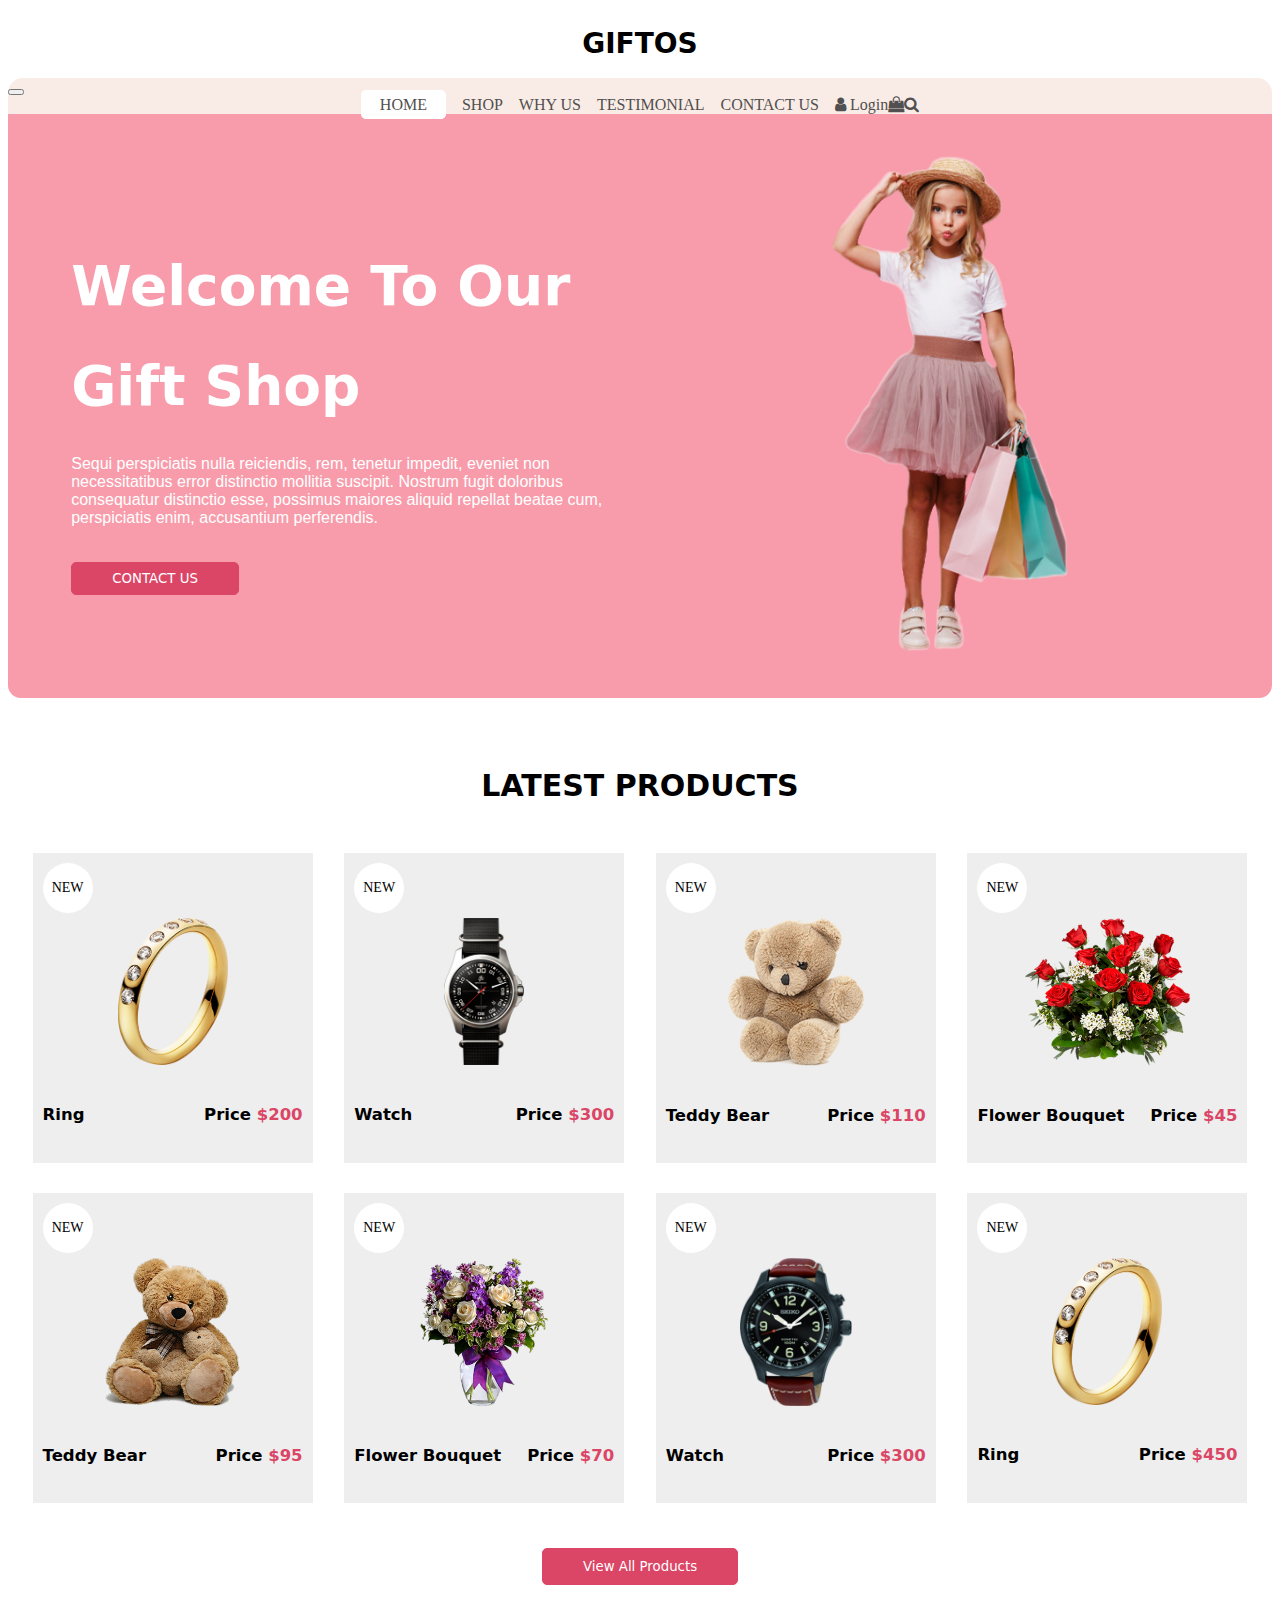
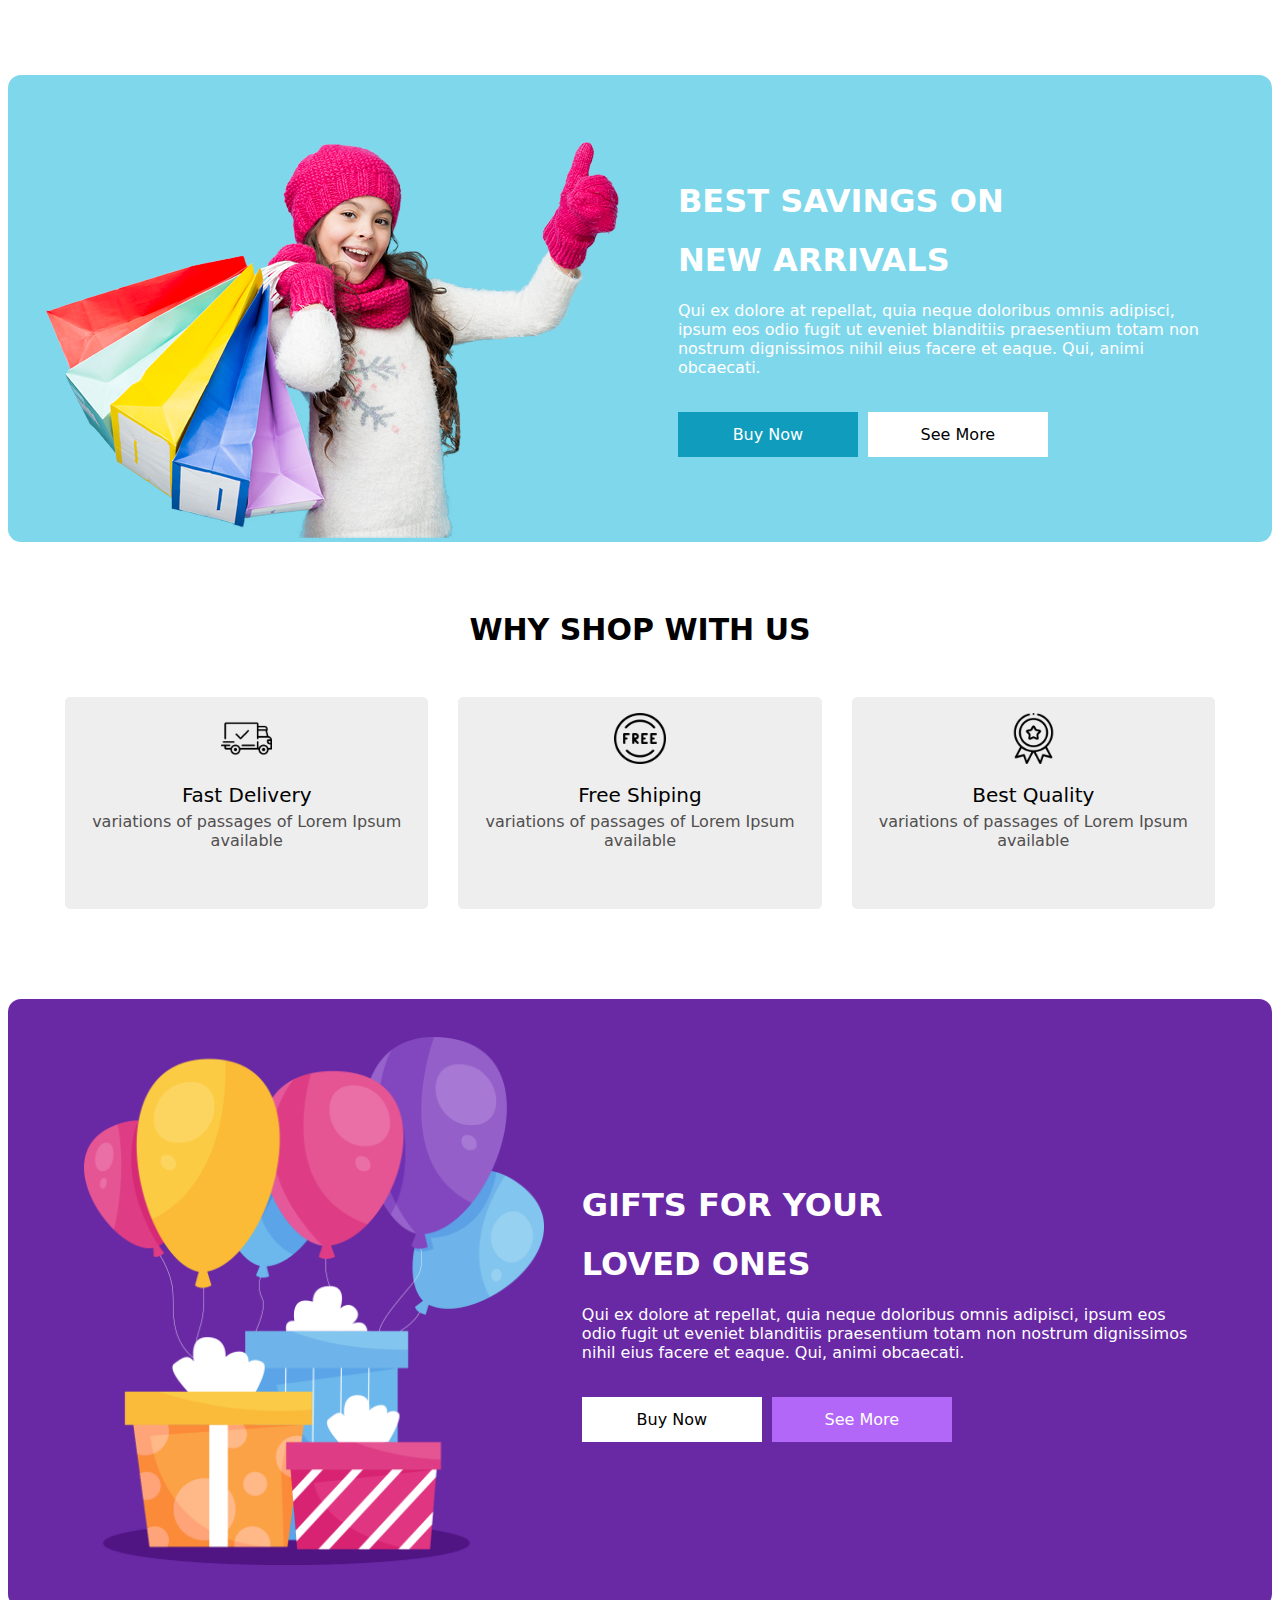
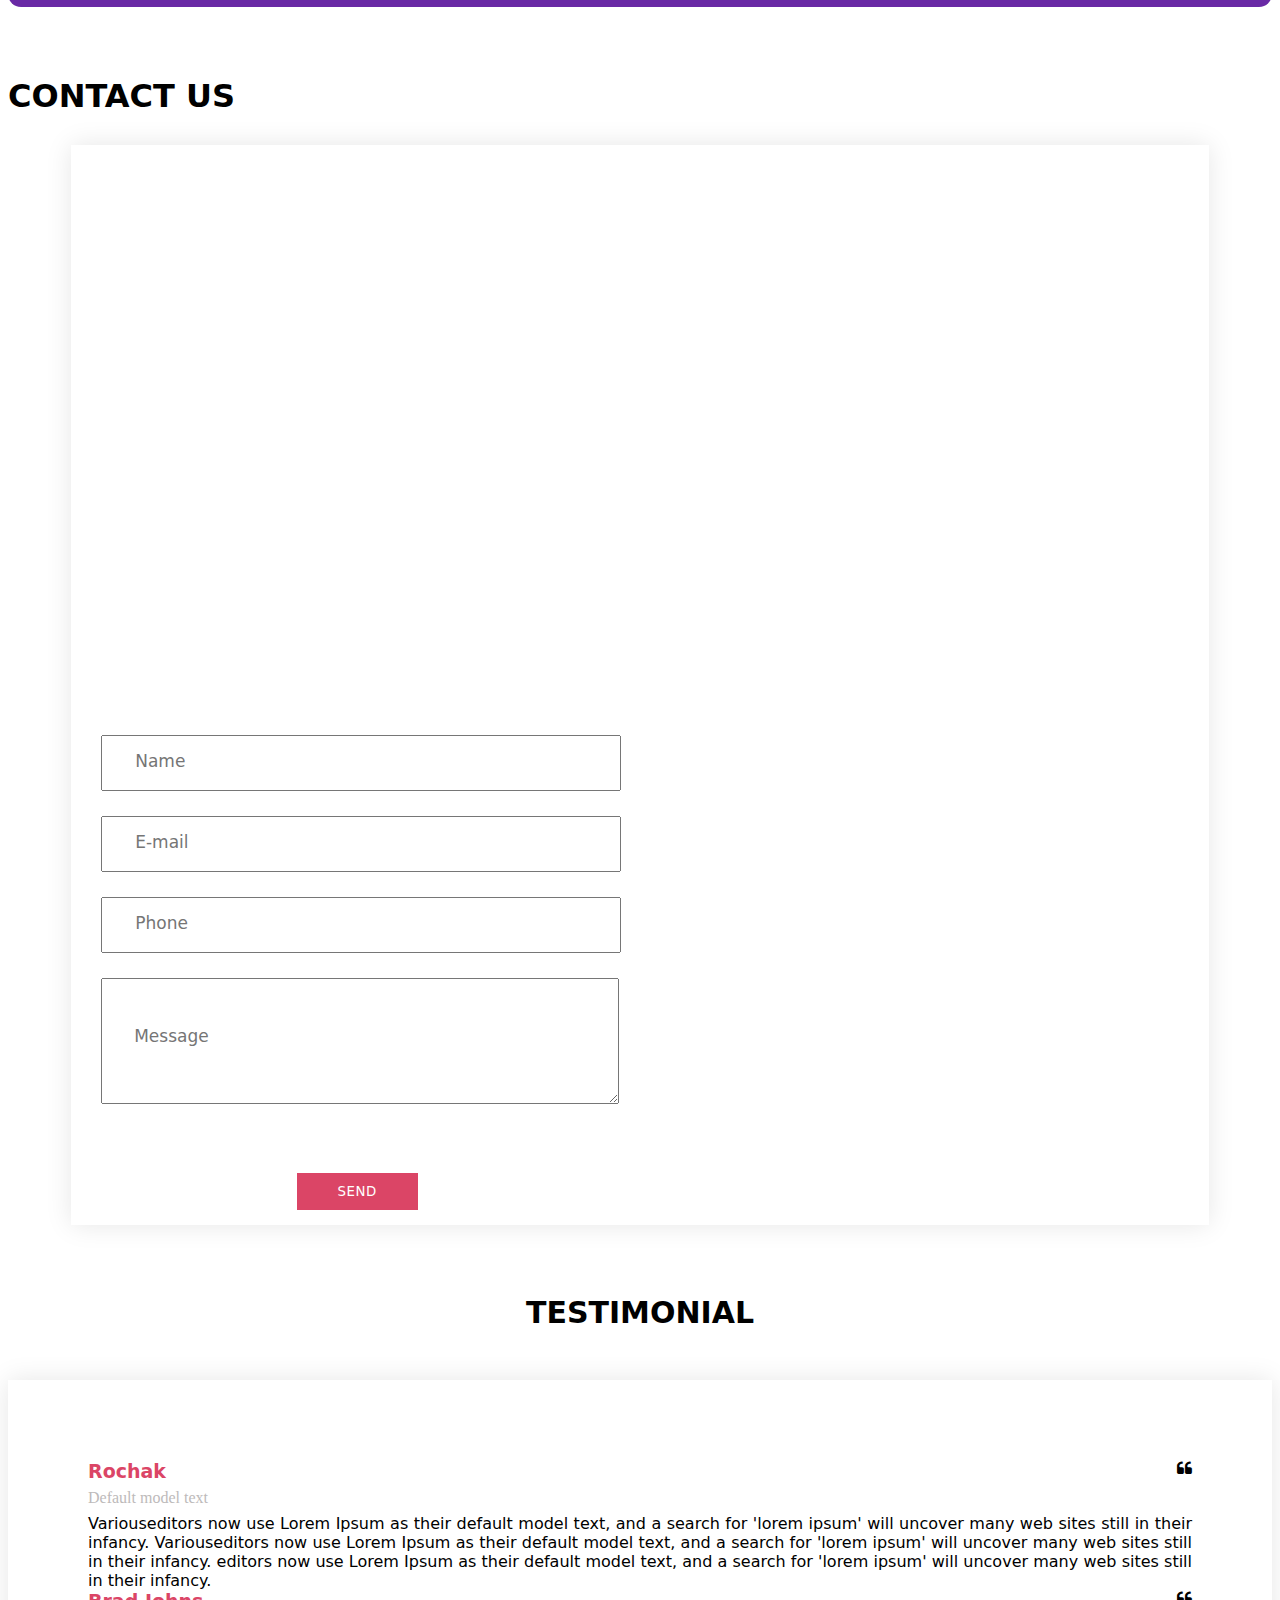
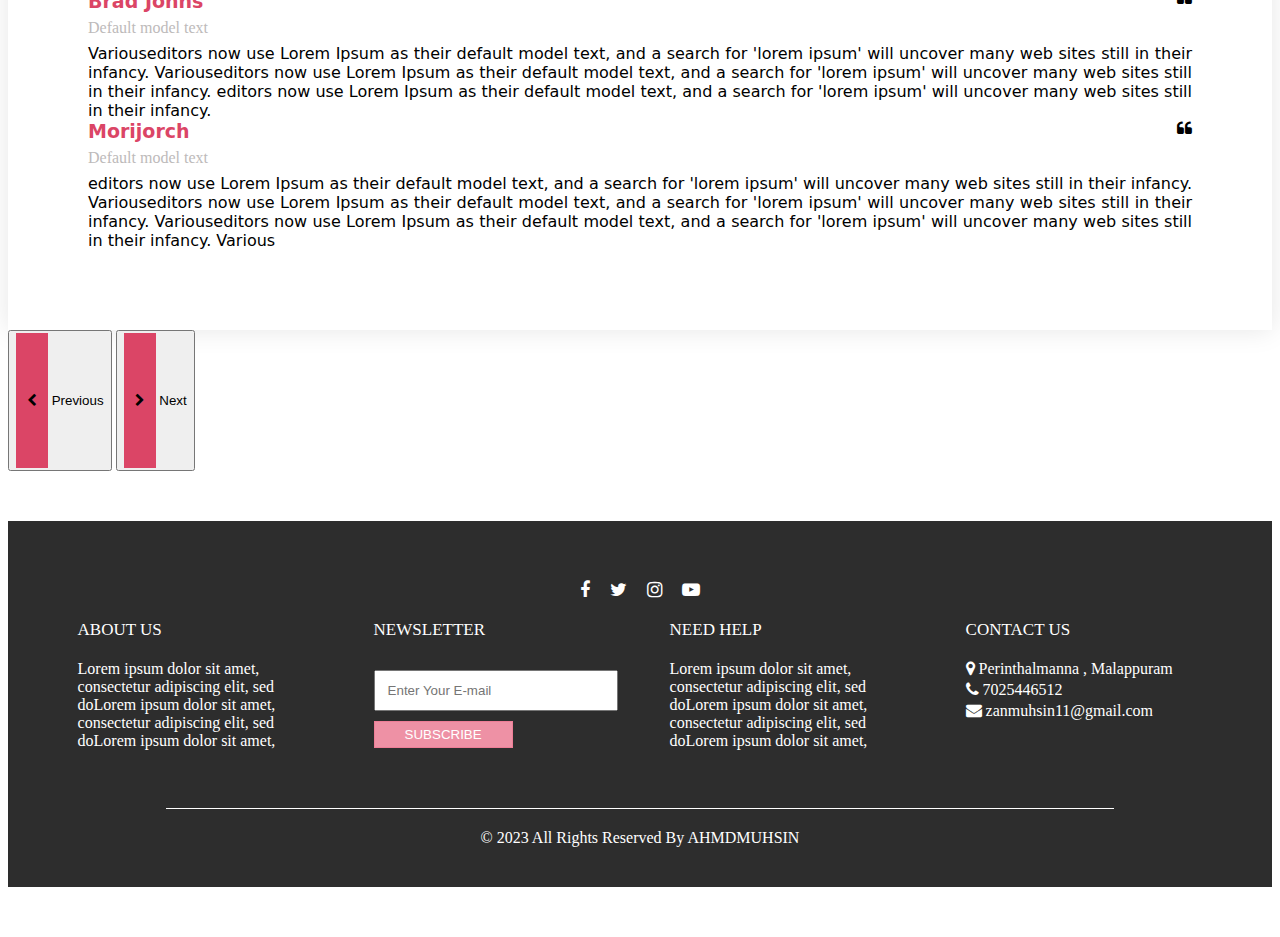
<file: index.html>
<!DOCTYPE html>
<html lang="en">
<head>
    <meta charset="UTF-8">
    <meta name="viewport" content="width=device-width, initial-scale=1.0">
    <title>GIFTOS</title>
    <link rel="stylesheet" href="./css/giftos.css">
    <link href="https://cdn.jsdelivr.net/npm/bootstrap@5.1.3/dist/css/bootstrap.min.css" rel="stylesheet" integrity="sha384-1BmE4kWBq78iYhFldvKuhfTAU6auU8tT94WrHftjDbrCEXSU1oBoqyl2QvZ6jIW3" crossorigin="anonymous">
    <link rel="stylesheet" href="https://cdnjs.cloudflare.com/ajax/libs/font-awesome/4.7.0/css/font-awesome.min.css">
</head>
<body>
    <div class="container-fluid bg-white">
        <div class="container main-1">
            GIFTOS
        </div>

        <!-- main-----------------2 -->


    <div class="container-fluid">
      <div class="main-2">
        <nav class="navbar navbar-expand-lg navbar-light ">
            <div class="container-fluid">
                <div class="nav-logo">GIFTOS</div> 
              <button class="navbar-toggler" type="button" data-bs-toggle="collapse" data-bs-target="#navbarNav" aria-controls="navbarNav" aria-expanded="false" aria-label="Toggle navigation">
                <span class="navbar-toggler-icon"></span>
              </button>
              <div class="collapse navbar-collapse nav-main" id="navbarNav">
                <div class="active-btn">
                    <a class="nav-link active" aria-current="page" href="#"><span>HOME</span></a>
                  </div>
                  <div>
                    <a class="nav-link active" aria-current="page" href="./templates/shop.html"><span>SHOP</span></a>
                  </div>
                  <div>
                    <a class="nav-link active" aria-current="page" href="./templates/whyus.html"><span> WHY US</span></a>
                  </div>
                  <div>
                    <a class="nav-link active" aria-current="page" href="./templates/testimonial.html"><span> TESTIMONIAL</span></a>
                  </div>
                  <div>
                    <a class="nav-link active" aria-current="page" href="./templates/contact-us.html"><span>CONTACT US</span></a>
                  </div>
                  <div class="nav-main-sub">
                    <div>
                      <a class="nav-link active" aria-current="page" href="#"><i class="fa fa-user" aria-hidden="true"></i><span> Login</span></a>
                    </div>
                    <div>
                      <a class="nav-link active" aria-current="page" href="#"><span><i class="fa fa-shopping-bag" aria-hidden="true"></i></span></a>
                    </div>
                    <div>
                      <a class="nav-link active" aria-current="page" href="#"><span><i class="fa fa-search" aria-hidden="true"></i></span></a>
                    </div>
                  </div>
              </div>
            </div>
          </nav>
       </div>

 <!-- main------------------------3 -->

        <div class="container-fluid main-3">
        <div class="main-3-sub">
          <div><h1><b>Welcome To Our</b></h1>
            <h1><b>Gift Shop</b></h1>
          </div>
          <div class="main-3-text">
            Sequi perspiciatis nulla reiciendis, rem, tenetur impedit, eveniet non
            necessitatibus error distinctio mollitia suscipit. Nostrum fugit doloribus
            consequatur distinctio esse, possimus maiores aliquid repellat beatae cum,
            perspiciatis enim, accusantium perferendis.
          
          </div>
          <div class="main-3-button">
            <button>CONTACT US</button>
          </div>
        
       </div>
       <div class="main-3-img"><img src="./images/slider-img__1_-removebg-preview-removebg-preview.png" class="img-fluid" alt="..."></div>
       </div>

       <!-- main-----------4 -->

       <div class="main-4">
        <b>LATEST PRODUCTS</b>
       </div>

       <!-- main------------5 -->

      <div class="main-5">
        <div class="main-5-sub">
          <div class="main-5-new">NEW</div>
          <div class="main-5-img">
            <div><img src="./images/p1.png" alt=""></div>
          </div>
          <div class="main-5-bottom">
            <div>Ring</div>
            <div>Price <span>$200</span></div>
          </div>
        </div>
        <div class="main-5-sub">
          <div class="main-5-new">NEW</div>
          <div class="main-5-img">
            <div class="m5-p2"><img src="./images/p2.png" alt=""></div>
          </div>
          <div class="main-5-bottom">
            <div>Watch</div>
            <div>Price <span>$300</span></div>
          </div>
        </div>
        <div class="main-5-sub">
          <div class="main-5-new"><span>NEW</span></div>
          <div class="main-5-img">
            <div class="m5-p3"><img src="./images/p3.png" alt=""></div>
          </div>
          <div class="main-5-bottom">
            <div>Teddy Bear</div>
            <div>Price <span>$110</span></div>
          </div>
        </div>
        <div class="main-5-sub">
          <div class="main-5-new">NEW</div>
          <div class="main-5-img">
            <div class="m5-p4"><img src="./images/p4.png" alt=""></div>
          </div>
          <div class="main-5-bottom">
            <div>Flower Bouquet</div>
            <div>Price <span>$45</span></div>
          </div>
        </div>
  
      </div>
   

      <!-- main-----------------5 -->
      
      <div class="main-5">
        <div class="main-5-sub">
          <div class="main-5-new">NEW</div>
          <div class="main-5-img">
            <div class="m5-p5"><img src="./images/p5.png" alt=""></div>
          </div>
          <div class="main-5-bottom">
            <div>Teddy Bear</div>
            <div>Price <span>$95</span></div>
          </div>
        </div>
        <div class="main-5-sub">
          <div class="main-5-new">NEW</div>
          <div class="main-5-img">
            <div class="m5-p6"><img src="./images/p6.png" alt=""></div>
          </div>
          <div class="main-5-bottom">
            <div>Flower Bouquet</div>
            <div>Price <span>$70</span></div>
          </div>
        </div>
        <div class="main-5-sub">
          <div class="main-5-new"><span>NEW</span></div>
          <div class="main-5-img">
            <div class="m5-p7"><img src="./images/p7.png" alt=""></div>
          </div>
          <div class="main-5-bottom">
            <div>Watch</div>
            <div>Price <span>$300</span></div>
          </div>
        </div>
        <div class="main-5-sub">
          <div class="main-5-new">NEW</div>
          <div class="main-5-img">
            <div class="m5-p8"><img src="./images/p1.png" alt=""></div>
          </div>
          <div class="main-5-bottom">
            <div>Ring</div>
            <div>Price <span>$450</span></div>
          </div>
        </div>
  
      </div>
      
      <!-- main-------------6 -->

      <div class="main-6">
        <div><button>View All Products</button></div>
      </div>

      <!-- main---------------------------7 -->


      <div class="container-fluid main-7">
        <div class="main-7-img">
          <img src="./images/saving-img.png" class="img-fluid" alt="...">
        </div>
        <div class="main-7-text">
           <div><h1>BEST SAVINGS ON</h1></div>
           <div><h1>NEW ARRIVALS</h1></div>
           <div class="main-7-text-sub">Qui ex dolore at repellat, quia neque doloribus omnis adipisci, ipsum eos odio fugit ut eveniet blanditiis praesentium totam non nostrum dignissimos nihil eius facere et eaque. Qui, animi obcaecati.</div>
           <div class="main-7-buttons">
            <div class="main-7-button-1"><button>Buy Now</button></div>
            <div class="main-7-button-2"><button>See More</button></div>
           </div>
        </div>
      </div>

      <!-- main---------8 -->

      <div class="main-4">
        <b>WHY SHOP WITH US</b>
       </div>

      <!-- main-------------9 -->

      <div class="main-9">
        <div class="main-9-sub">
          <div class="m-9-logo"><img src="./images/shipped.png" alt=""></div>
          <div class="m-9-h">Fast Delivery</div>
          <div class="m-9-text"><div>variations of passages of Lorem Ipsum available</div></div>
        </div>
        <div class="main-9-sub">
          <div class="m-9-logo"><img src="./images/free.png" alt=""></div>
          <div class="m-9-h">Free Shiping</div>
          <div class="m-9-text"><div>variations of passages of Lorem Ipsum available</div></div>
        </div>
        <div class="main-9-sub">
          <div class="m-9-logo"><img src="./images/medal.png" alt=""></div>
          <div class="m-9-h">Best Quality</div>
          <div class="m-9-text"><div>variations of passages of Lorem Ipsum available</div></div>
        </div>
       
        
      </div>

      <!-- main--------------------10 -->


      <div class="container-fluid main-10">
        <div class="main-10-img">
          <img src="./images/gifts.png" class="img-fluid" alt="...">
        </div>
        <div class="main-10-text">
           <div><h1>GIFTS FOR YOUR</h1></div>
           <div><h1>LOVED ONES</h1></div>
           <div class="main-10-text-sub">Qui ex dolore at repellat, quia neque doloribus omnis adipisci, ipsum eos odio fugit ut eveniet blanditiis praesentium totam non nostrum dignissimos nihil eius facere et eaque. Qui, animi obcaecati.</div>
           <div class="main-10-buttons">
            <div class="main-10-button-1"><button>Buy Now</button></div>
            <div class="main-10-button-2"><button>See More</button></div>
           </div>
        </div>
      </div>


      <!-- main--------11 -->

      <div class="container main-11">
        CONTACT US
      </div>

      <!-- main----------12 -->

      <div class=" main-12">
        <div class="main-12-map">
          <iframe src="https://www.google.com/maps/embed?pb=!1m18!1m12!1m3!1d105368.65878374246!2d76.01607304011468!3d11.054649259855386!2m3!1f0!2f0!3f0!3m2!1i1024!2i768!4f13.1!3m3!1m2!1s0x3ba64a9be29b058f%3A0x23e371e0d4c30d8e!2sMalappuram%2C%20Kerala!5e0!3m2!1sen!2sin!4v1692876941368!5m2!1sen!2sin" width="600" height="450" style="border:0;" allowfullscreen="" loading="lazy" referrerpolicy="no-referrer-when-downgrade"></iframe>
        </div>
        <div class="main-12-form">
          <div class="main-12-form-1">
            <input type="text" placeholder="Name">
          </div>
          <div class="main-12-form-2">
            <input type="email" placeholder="E-mail">
          </div>
          <div class="main-12-form-3">
            <input type="number" placeholder="Phone">
          </div>
          <div class="main-12-form-4">
            <textarea name="Message" id="" placeholder="Message"></textarea>
          </div>
          <div class="main-12-form-button">
            <button>SEND</button>
          </div>
        </div>
      </div>

      <!-- main-------------13 -->

      
      <div class="main-4">
        <b>TESTIMONIAL</b>
       </div>

       <!-- main-----------------------14 -->

       <div class="container-fluid main-14">
        <div id="carouselExampleControls" class="carousel slide" data-bs-ride="carousel">
          <div class="container">
            <div class="carousel-inner carouselitem">
              <div class="carousel-item  active">
                <div class="carouselitem-1">
                  <div><span>Rochak</span>
                  </div>
                  <div><i class="fa fa-quote-left" aria-hidden="true"></i>
                  </div>
                </div>
                <div class="carouselitem-2">
                  Default model text
                </div>
                <div class="carouselitem-3">
                  Variouseditors now use Lorem Ipsum as their default model text, and a search for 'lorem ipsum' will uncover many web sites still in their infancy. Variouseditors now use Lorem Ipsum as their default model text, and a search for 'lorem ipsum' will uncover many web sites still in their infancy. editors now use Lorem Ipsum as their default model text, and a search for 'lorem ipsum' will uncover many web sites still in their infancy.
                 </div>
              </div>
              <div class="carousel-item">
          
                <div class="carouselitem-1">
                  <div><span>Brad Johns</span>
                  </div>
                  <div><i class="fa fa-quote-left" aria-hidden="true"></i>
                  </div>

                </div>
                
              <div class="carouselitem-2">
                Default model text
              </div>
              <div class="carouselitem-3">
                Variouseditors now use Lorem Ipsum as their default model text, and a search for 'lorem ipsum' will uncover many web sites still in their infancy. Variouseditors now use Lorem Ipsum as their default model text, and a search for 'lorem ipsum' will uncover many web sites still in their infancy. editors now use Lorem Ipsum as their default model text, and a search for 'lorem ipsum' will uncover many web sites still in their infancy.
               </div>
              </div>
              <div class="carousel-item">
                <div class="carouselitem-1">
                  <div><span>Morijorch</span>
                  </div>
                  <div><i class="fa fa-quote-left" aria-hidden="true"></i>
                  </div>

                </div>
                <div class="carouselitem-2">
                Default model text
                </div>
                <div class="carouselitem-3">
                  editors now use Lorem Ipsum as their default model text, and a search for 'lorem ipsum' will uncover many web sites still in their infancy. Variouseditors now use Lorem Ipsum as their default model text, and a search for 'lorem ipsum' will uncover many web sites still in their infancy. Variouseditors now use Lorem Ipsum as their default model text, and a search for 'lorem ipsum' will uncover many web sites still in their infancy. Various
                 </div>
              </div>
            </div>
          </div>
          <button class="carousel-control-prev" type="button" data-bs-target="#carouselExampleControls" data-bs-slide="prev">
            <span><i class="fa fa-chevron-left" aria-hidden="true"></i></span>
            <span class="visually-hidden">Previous</span>
          </button>
          <button class="carousel-control-next" type="button" data-bs-target="#carouselExampleControls" data-bs-slide="next">
            <span><i class="fa fa-chevron-right" aria-hidden="true"></i></span>
            <span class="visually-hidden">Next</span>
          </button>
        </div>
       </div>

     <!-- .main----------------15 -->

     <div class="container-fluid main-15-footer">
      <div class="main-15-footer-sub-1">
        <div><i class="fa fa-facebook" aria-hidden="true"></i></div>
        <div><i class="fa fa-twitter" aria-hidden="true"></i></div>
        <div><i class="fa fa-instagram" aria-hidden="true"></i></div>
        <div><i class="fa fa-youtube-play" aria-hidden="true"></i></div>
      </div>
      <div class="main-15-footer-sub-2">
        <div class="m15-f-s2-1">
          <div class="m-15-f-h">ABOUT US</div>
          <div>Lorem ipsum dolor sit amet, consectetur adipiscing elit, sed doLorem ipsum dolor sit amet, consectetur adipiscing elit, sed doLorem ipsum dolor sit amet,</div>
        </div>
        <div class="m15-f-s2-2">
          <div class="m-15-f-h">NEWSLETTER</div>
          <div><input type="email" placeholder="Enter Your E-mail"></div>
          <div><button>SUBSCRIBE</button></div>
        </div>
        <div class="m15-f-s2-3">
          <div class="m-15-f-h">NEED HELP</div>
          <div>Lorem ipsum dolor sit amet, consectetur adipiscing elit, sed doLorem ipsum dolor sit amet, consectetur adipiscing elit, sed doLorem ipsum dolor sit amet,</div>
          <div></div>
          <div></div>
          <div></div>
          <div></div>
          <div></div>
        </div>
        <div class="m15-f-s2-4">
          <div class="m-15-f-h">CONTACT US</div>
          <div class="m-15-s2-item"><i class="fa fa-map-marker" aria-hidden="true"></i> <span>Perinthalmanna , Malappuram</span></div>
          <div class="m-15-s2-item"><i class="fa fa-phone" aria-hidden="true"></i> <span> 7025446512</span></div>
          <div class="m-15-s2-item"><i class="fa fa-envelope" aria-hidden="true"></i> <span> zanmuhsin11@gmail.com</span></div>
        </div>
      </div>
      <div class="main-15-footer-sub-3">
        
      </div>
      <div class="main-15-footer-sub-4">
        © 2023 All Rights Reserved By AHMDMUHSIN
      </div>
     </div>
 
 
 
 
 
 
 
 
 
 
 
 
 
 
 
 
    </div>
    </div>

    <script src="https://cdn.jsdelivr.net/npm/@popperjs/core@2.10.2/dist/umd/popper.min.js" integrity="sha384-7+zCNj/IqJ95wo16oMtfsKbZ9ccEh31eOz1HGyDuCQ6wgnyJNSYdrPa03rtR1zdB" crossorigin="anonymous"></script>
<script src="https://cdn.jsdelivr.net/npm/bootstrap@5.1.3/dist/js/bootstrap.min.js" integrity="sha384-QJHtvGhmr9XOIpI6YVutG+2QOK9T+ZnN4kzFN1RtK3zEFEIsxhlmWl5/YESvpZ13" crossorigin="anonymous"></script>
</body>
</html>
</file>
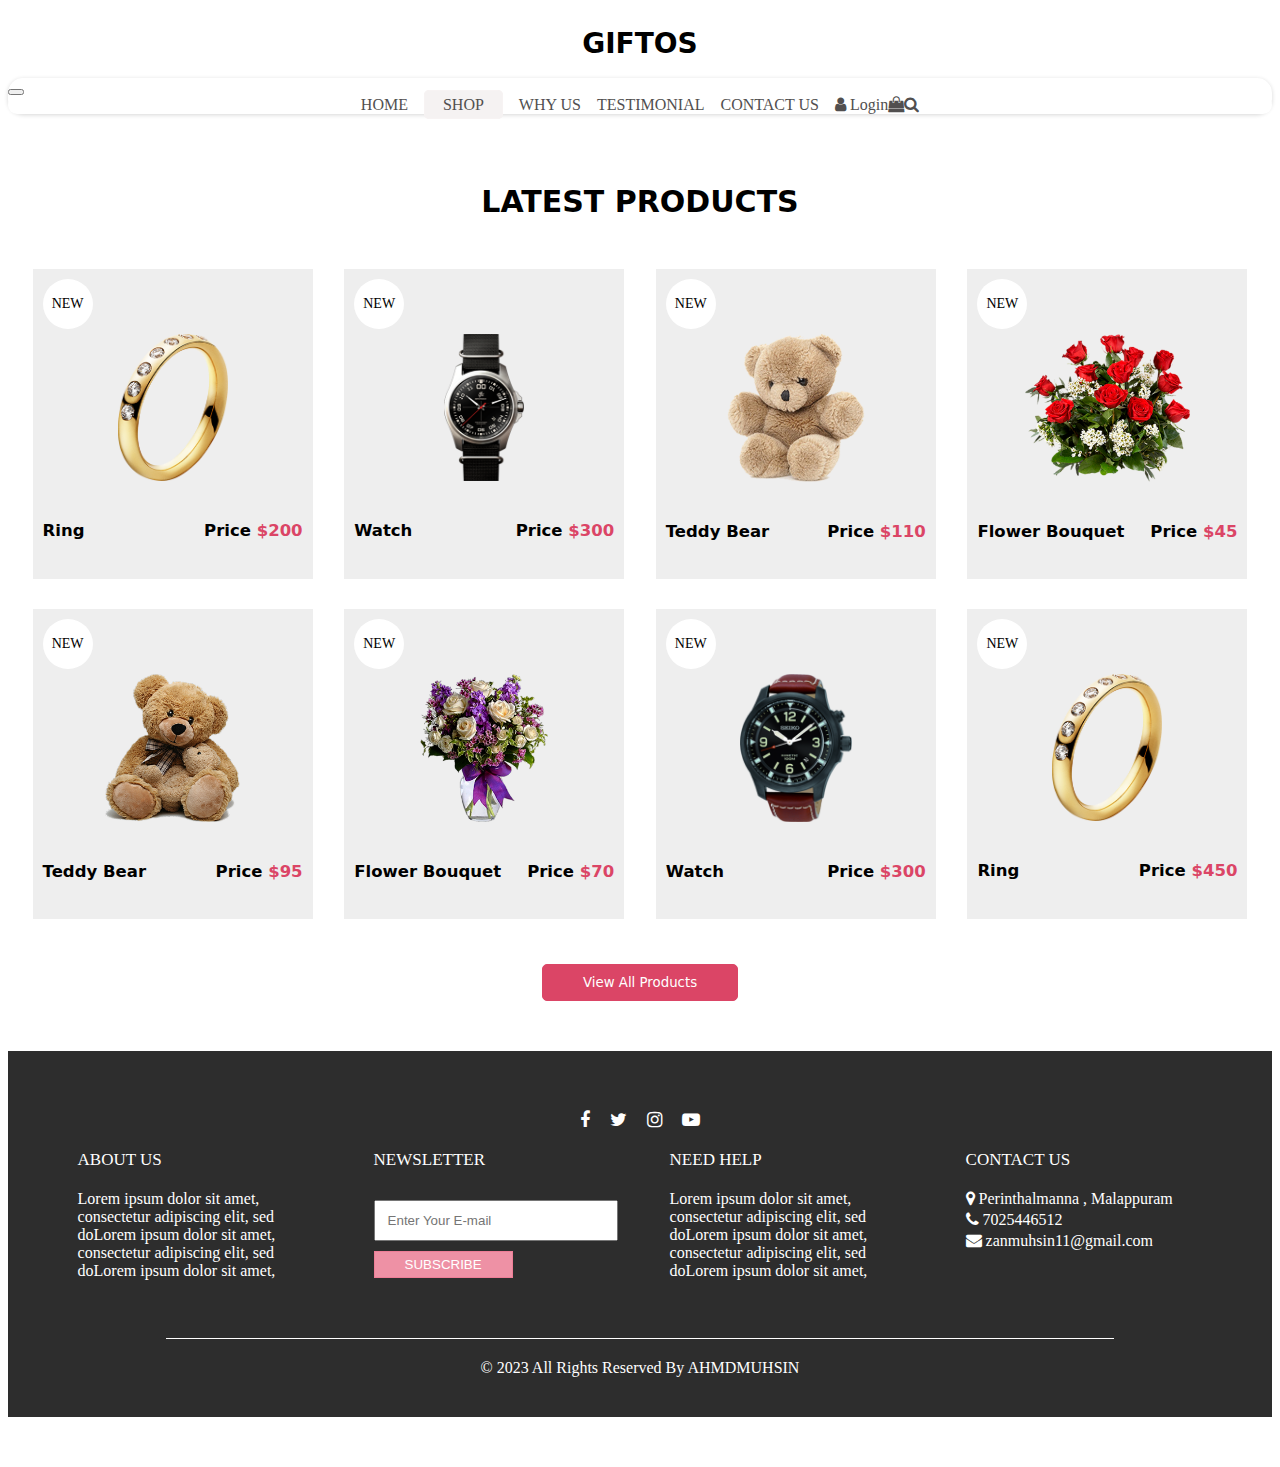
<file: templates/shop.html>
<!DOCTYPE html>
<html lang="en">
<head>
    <meta charset="UTF-8">
    <meta name="viewport" content="width=device-width, initial-scale=1.0">
    <title>GIFTOS</title>
    <link rel="stylesheet" href="../css/giftos.css">
    <link href="https://cdn.jsdelivr.net/npm/bootstrap@5.1.3/dist/css/bootstrap.min.css" rel="stylesheet" integrity="sha384-1BmE4kWBq78iYhFldvKuhfTAU6auU8tT94WrHftjDbrCEXSU1oBoqyl2QvZ6jIW3" crossorigin="anonymous">
    <link rel="stylesheet" href="https://cdnjs.cloudflare.com/ajax/libs/font-awesome/4.7.0/css/font-awesome.min.css">
</head>
<body>
    <div class="container-fluid bg-white">
        <div class="container main-1">
            GIFTOS
        </div>

        <!-- main-----------------2 -->
        
        <div class="container-fluid">
            <div class="shop-main-2">
              <nav class="navbar navbar-expand-lg navbar-light ">
                  <div class="container-fluid">
                      <div class="nav-logo">GIFTOS</div> 
                    <button class="navbar-toggler" type="button" data-bs-toggle="collapse" data-bs-target="#navbarNav" aria-controls="navbarNav" aria-expanded="false" aria-label="Toggle navigation">
                      <span class="navbar-toggler-icon"></span>
                    </button>
                    <div class="collapse navbar-collapse shop-nav-main" id="navbarNav">
                      <div >
                          <a class="nav-link active" aria-current="page" href="../index.html"><span>HOME</span></a>
                        </div>
                        <div class="shop-active-btn">
                          <a class="nav-link active" aria-current="page" href=""><span>SHOP</span></a>
                        </div>
                        <div>
                          <a class="nav-link active" aria-current="page" href="./whyus.html"><span> WHY US</span></a>
                        </div>
                        <div>
                          <a class="nav-link active" aria-current="page" href="./testimonial.html"><span> TESTIMONIAL</span></a>
                        </div>
                        <div>
                          <a class="nav-link active" aria-current="page" href="./contact-us.html"><span>CONTACT US</span></a>
                        </div>
                        <div class="nav-main-sub">
                          <div>
                            <a class="nav-link active" aria-current="page" href="#"><i class="fa fa-user" aria-hidden="true"></i><span> Login</span></a>
                          </div>
                          <div>
                            <a class="nav-link active" aria-current="page" href="#"><span><i class="fa fa-shopping-bag" aria-hidden="true"></i></span></a>
                          </div>
                          <div>
                            <a class="nav-link active" aria-current="page" href="#"><span><i class="fa fa-search" aria-hidden="true"></i></span></a>
                          </div>
                        </div>
                    </div>
                  </div>
                </nav>
             </div>
      

       <!-- main-----------4 -->

       <div class="main-4">
        <b>LATEST PRODUCTS</b>
       </div>

       <!-- main------------5 -->

      <div class="main-5">
        <div class="main-5-sub">
          <div class="main-5-new">NEW</div>
          <div class="main-5-img">
            <div><img src="../images/p1.png" alt=""></div>
          </div>
          <div class="main-5-bottom">
            <div>Ring</div>
            <div>Price <span>$200</span></div>
          </div>
        </div>
        <div class="main-5-sub">
          <div class="main-5-new">NEW</div>
          <div class="main-5-img">
            <div class="m5-p2"><img src="../images/p2.png" alt=""></div>
          </div>
          <div class="main-5-bottom">
            <div>Watch</div>
            <div>Price <span>$300</span></div>
          </div>
        </div>
        <div class="main-5-sub">
          <div class="main-5-new"><span>NEW</span></div>
          <div class="main-5-img">
            <div class="m5-p3"><img src="../images/p3.png" alt=""></div>
          </div>
          <div class="main-5-bottom">
            <div>Teddy Bear</div>
            <div>Price <span>$110</span></div>
          </div>
        </div>
        <div class="main-5-sub">
          <div class="main-5-new">NEW</div>
          <div class="main-5-img">
            <div class="m5-p4"><img src="../images/p4.png" alt=""></div>
          </div>
          <div class="main-5-bottom">
            <div>Flower Bouquet</div>
            <div>Price <span>$45</span></div>
          </div>
        </div>
  
      </div>
   

      <!-- main-----------------5 -->
      
      <div class="main-5">
        <div class="main-5-sub">
          <div class="main-5-new">NEW</div>
          <div class="main-5-img">
            <div class="m5-p5"><img src="../images/p5.png" alt=""></div>
          </div>
          <div class="main-5-bottom">
            <div>Teddy Bear</div>
            <div>Price <span>$95</span></div>
          </div>
        </div>
        <div class="main-5-sub">
          <div class="main-5-new">NEW</div>
          <div class="main-5-img">
            <div class="m5-p6"><img src="../images/p6.png" alt=""></div>
          </div>
          <div class="main-5-bottom">
            <div>Flower Bouquet</div>
            <div>Price <span>$70</span></div>
          </div>
        </div>
        <div class="main-5-sub">
          <div class="main-5-new"><span>NEW</span></div>
          <div class="main-5-img">
            <div class="m5-p7"><img src="../images/p7.png" alt=""></div>
          </div>
          <div class="main-5-bottom">
            <div>Watch</div>
            <div>Price <span>$300</span></div>
          </div>
        </div>
        <div class="main-5-sub">
          <div class="main-5-new">NEW</div>
          <div class="main-5-img">
            <div class="m5-p8"><img src="../images/p1.png" alt=""></div>
          </div>
          <div class="main-5-bottom">
            <div>Ring</div>
            <div>Price <span>$450</span></div>
          </div>
        </div>
  
      </div>
      
      <!-- main-------------6 -->

      <div class="main-6">
        <div><button>View All Products</button></div>
      </div>

    

     <!-- .main----------------15 -->

     <div class="container-fluid main-15-footer">
      <div class="main-15-footer-sub-1">
        <div><i class="fa fa-facebook" aria-hidden="true"></i></div>
        <div><i class="fa fa-twitter" aria-hidden="true"></i></div>
        <div><i class="fa fa-instagram" aria-hidden="true"></i></div>
        <div><i class="fa fa-youtube-play" aria-hidden="true"></i></div>
      </div>
      <div class="main-15-footer-sub-2">
        <div class="m15-f-s2-1">
          <div class="m-15-f-h">ABOUT US</div>
          <div>Lorem ipsum dolor sit amet, consectetur adipiscing elit, sed doLorem ipsum dolor sit amet, consectetur adipiscing elit, sed doLorem ipsum dolor sit amet,</div>
        </div>
        <div class="m15-f-s2-2">
          <div class="m-15-f-h">NEWSLETTER</div>
          <div><input type="email" placeholder="Enter Your E-mail"></div>
          <div><button>SUBSCRIBE</button></div>
        </div>
        <div class="m15-f-s2-3">
          <div class="m-15-f-h">NEED HELP</div>
          <div>Lorem ipsum dolor sit amet, consectetur adipiscing elit, sed doLorem ipsum dolor sit amet, consectetur adipiscing elit, sed doLorem ipsum dolor sit amet,</div>
          <div></div>
          <div></div>
          <div></div>
          <div></div>
          <div></div>
        </div>
        <div class="m15-f-s2-4">
          <div class="m-15-f-h">CONTACT US</div>
          <div class="m-15-s2-item"><i class="fa fa-map-marker" aria-hidden="true"></i> <span>Perinthalmanna , Malappuram</span></div>
          <div class="m-15-s2-item"><i class="fa fa-phone" aria-hidden="true"></i> <span> 7025446512</span></div>
          <div class="m-15-s2-item"><i class="fa fa-envelope" aria-hidden="true"></i> <span> zanmuhsin11@gmail.com</span></div>
        </div>
      </div>
      <div class="main-15-footer-sub-3">
        
      </div>
      <div class="main-15-footer-sub-4">
        © 2023 All Rights Reserved By AHMDMUHSIN
      </div>
     </div>
 
 
 
 
 
 
 
 
 
 
 
 
 
 
 
 
    </div>
    </div>

    <script src="https://cdn.jsdelivr.net/npm/@popperjs/core@2.10.2/dist/umd/popper.min.js" integrity="sha384-7+zCNj/IqJ95wo16oMtfsKbZ9ccEh31eOz1HGyDuCQ6wgnyJNSYdrPa03rtR1zdB" crossorigin="anonymous"></script>
<script src="https://cdn.jsdelivr.net/npm/bootstrap@5.1.3/dist/js/bootstrap.min.js" integrity="sha384-QJHtvGhmr9XOIpI6YVutG+2QOK9T+ZnN4kzFN1RtK3zEFEIsxhlmWl5/YESvpZ13" crossorigin="anonymous"></script>
</body>
</html>
</file>
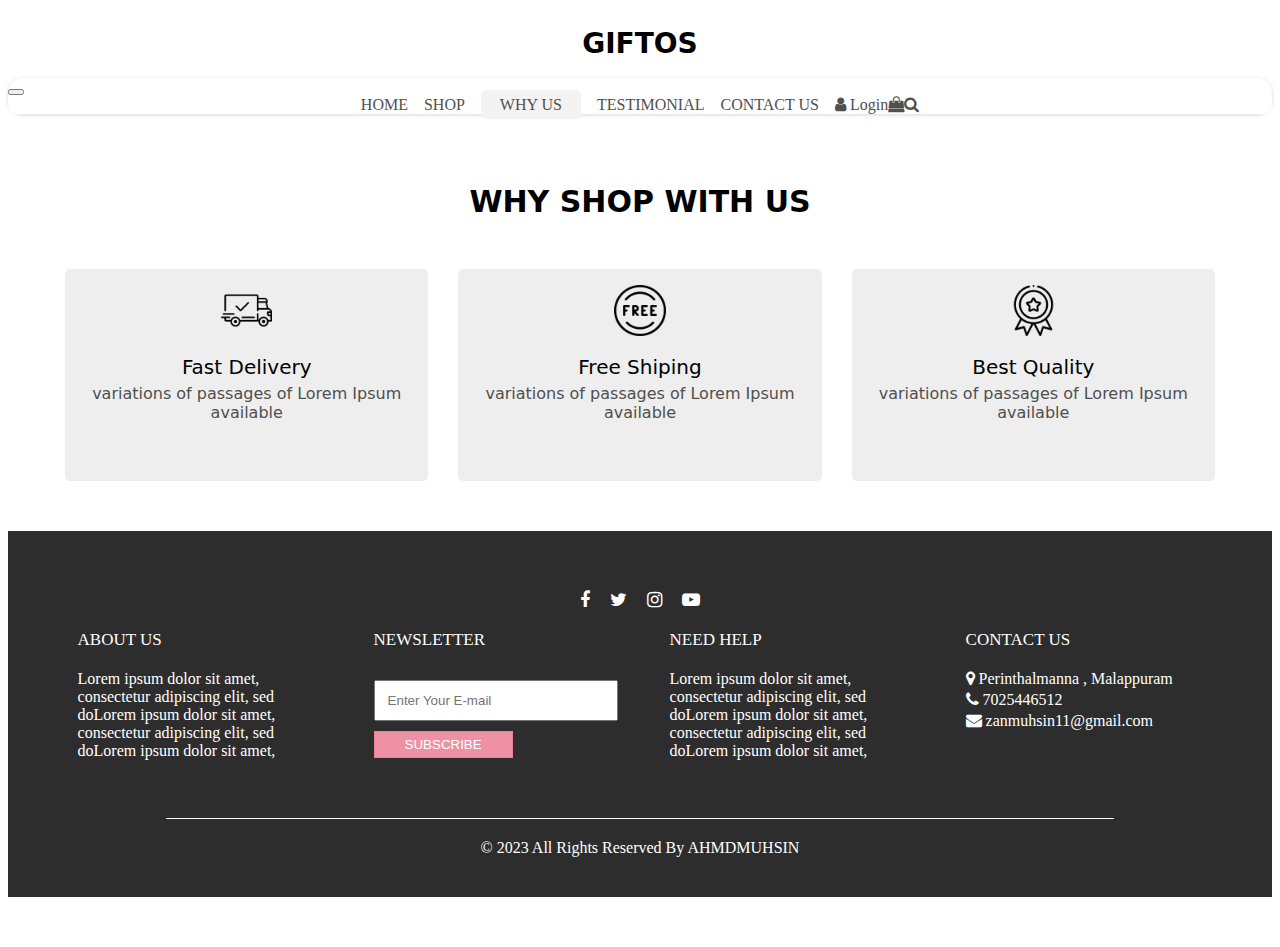
<file: templates/whyus.html>
<!DOCTYPE html>
<html lang="en">
<head>
    <meta charset="UTF-8">
    <meta name="viewport" content="width=device-width, initial-scale=1.0">
    <title>GIFTOS</title>
    <link rel="stylesheet" href="../css/giftos.css">
    <link href="https://cdn.jsdelivr.net/npm/bootstrap@5.1.3/dist/css/bootstrap.min.css" rel="stylesheet" integrity="sha384-1BmE4kWBq78iYhFldvKuhfTAU6auU8tT94WrHftjDbrCEXSU1oBoqyl2QvZ6jIW3" crossorigin="anonymous">
    <link rel="stylesheet" href="https://cdnjs.cloudflare.com/ajax/libs/font-awesome/4.7.0/css/font-awesome.min.css">
</head>
<body>
    <div class="container-fluid bg-white">
        <div class="container main-1">
            GIFTOS
        </div>

        <!-- main-----------------2 -->
        
        <div class="container-fluid">
            <div class="shop-main-2">
              <nav class="navbar navbar-expand-lg navbar-light ">
                  <div class="container-fluid">
                      <div class="nav-logo">GIFTOS</div> 
                    <button class="navbar-toggler" type="button" data-bs-toggle="collapse" data-bs-target="#navbarNav" aria-controls="navbarNav" aria-expanded="false" aria-label="Toggle navigation">
                      <span class="navbar-toggler-icon"></span>
                    </button>
                    <div class="collapse navbar-collapse shop-nav-main" id="navbarNav">
                      <div >
                          <a class="nav-link active" aria-current="page" href="../index.html"><span>HOME</span></a>
                        </div>
                        <div >
                          <a class="nav-link active" aria-current="page" href="./shop.html"><span>SHOP</span></a>
                        </div>
                        <div class="shop-active-btn">
                          <a class="nav-link active" aria-current="page" href="#"><span> WHY US</span></a>
                        </div>
                        <div>
                          <a class="nav-link active" aria-current="page" href="./testimonial.html"><span> TESTIMONIAL</span></a>
                        </div>
                        <div>
                          <a class="nav-link active" aria-current="page" href="./contact-us.html"><span>CONTACT US</span></a>
                        </div>
                        <div class="nav-main-sub">
                          <div>
                            <a class="nav-link active" aria-current="page" href="#"><i class="fa fa-user" aria-hidden="true"></i><span> Login</span></a>
                          </div>
                          <div>
                            <a class="nav-link active" aria-current="page" href="#"><span><i class="fa fa-shopping-bag" aria-hidden="true"></i></span></a>
                          </div>
                          <div>
                            <a class="nav-link active" aria-current="page" href="#"><span><i class="fa fa-search" aria-hidden="true"></i></span></a>
                          </div>
                        </div>
                    </div>
                  </div>
                </nav>
             </div>
      
               <!-- main---------8 -->

      <div class="main-4">
        <b>WHY SHOP WITH US</b>
       </div>

      <!-- main-------------9 -->

      <div class="main-9">
        <div class="main-9-sub">
          <div class="m-9-logo"><img src="../images/shipped.png" alt=""></div>
          <div class="m-9-h">Fast Delivery</div>
          <div class="m-9-text"><div>variations of passages of Lorem Ipsum available</div></div>
        </div>
        <div class="main-9-sub">
          <div class="m-9-logo"><img src="../images/free.png" alt=""></div>
          <div class="m-9-h">Free Shiping</div>
          <div class="m-9-text"><div>variations of passages of Lorem Ipsum available</div></div>
        </div>
        <div class="main-9-sub">
          <div class="m-9-logo"><img src="../images/medal.png" alt=""></div>
          <div class="m-9-h">Best Quality</div>
          <div class="m-9-text"><div>variations of passages of Lorem Ipsum available</div></div>
        </div>
       
        
      </div>


  
    

     <!-- .main----------------15 -->

     <div class="container-fluid main-15-footer">
      <div class="main-15-footer-sub-1">
        <div><i class="fa fa-facebook" aria-hidden="true"></i></div>
        <div><i class="fa fa-twitter" aria-hidden="true"></i></div>
        <div><i class="fa fa-instagram" aria-hidden="true"></i></div>
        <div><i class="fa fa-youtube-play" aria-hidden="true"></i></div>
      </div>
      <div class="main-15-footer-sub-2">
        <div class="m15-f-s2-1">
          <div class="m-15-f-h">ABOUT US</div>
          <div>Lorem ipsum dolor sit amet, consectetur adipiscing elit, sed doLorem ipsum dolor sit amet, consectetur adipiscing elit, sed doLorem ipsum dolor sit amet,</div>
        </div>
        <div class="m15-f-s2-2">
          <div class="m-15-f-h">NEWSLETTER</div>
          <div><input type="email" placeholder="Enter Your E-mail"></div>
          <div><button>SUBSCRIBE</button></div>
        </div>
        <div class="m15-f-s2-3">
          <div class="m-15-f-h">NEED HELP</div>
          <div>Lorem ipsum dolor sit amet, consectetur adipiscing elit, sed doLorem ipsum dolor sit amet, consectetur adipiscing elit, sed doLorem ipsum dolor sit amet,</div>
          <div></div>
          <div></div>
          <div></div>
          <div></div>
          <div></div>
        </div>
        <div class="m15-f-s2-4">
          <div class="m-15-f-h">CONTACT US</div>
          <div class="m-15-s2-item"><i class="fa fa-map-marker" aria-hidden="true"></i> <span>Perinthalmanna , Malappuram</span></div>
          <div class="m-15-s2-item"><i class="fa fa-phone" aria-hidden="true"></i> <span> 7025446512</span></div>
          <div class="m-15-s2-item"><i class="fa fa-envelope" aria-hidden="true"></i> <span> zanmuhsin11@gmail.com</span></div>
        </div>
      </div>
      <div class="main-15-footer-sub-3">
        
      </div>
      <div class="main-15-footer-sub-4">
        © 2023 All Rights Reserved By AHMDMUHSIN
      </div>
     </div>
 
 
 
 
 
 
 
 
 
 
 
 
 
 
 
 
    </div>
    </div>

    <script src="https://cdn.jsdelivr.net/npm/@popperjs/core@2.10.2/dist/umd/popper.min.js" integrity="sha384-7+zCNj/IqJ95wo16oMtfsKbZ9ccEh31eOz1HGyDuCQ6wgnyJNSYdrPa03rtR1zdB" crossorigin="anonymous"></script>
<script src="https://cdn.jsdelivr.net/npm/bootstrap@5.1.3/dist/js/bootstrap.min.js" integrity="sha384-QJHtvGhmr9XOIpI6YVutG+2QOK9T+ZnN4kzFN1RtK3zEFEIsxhlmWl5/YESvpZ13" crossorigin="anonymous"></script>
</body>
</html>
</file>
<file: css/giftos.css>
.main-1{
    font-family: system-ui, -apple-system, BlinkMacSystemFont, 'Segoe UI', Roboto, Oxygen, Ubuntu, Cantarell, 'Open Sans', 'Helvetica Neue', sans-serif;
    font-size: 28px;
    font-weight: 700;
    justify-content: center;
    height:70px;
    display: flex;
    align-items: center;
}
.main-2 nav{
    background-color: #f9ece6;
    border-top-left-radius: 15px;
    border-top-right-radius: 15px;
}

.nav-logo{
    font-family: system-ui, -apple-system, BlinkMacSystemFont, 'Segoe UI', Roboto, Oxygen, Ubuntu, Cantarell, 'Open Sans', 'Helvetica Neue', sans-serif;
    font-size: 28px;
    font-weight: 700;   
    display: none;
}
.nav-main{
    display: flex;
    justify-content: center;
    gap: 16px;
    background-color: #f9ece6;
    border-top-left-radius: 15px;
    border-top-right-radius: 15px;
    border-bottom-left-radius: 15px;
    border-bottom-right-radius: 15px;
    color: #514f4f;
}
.nav-main a{
    text-decoration: none;
    color: #514f4f;
}
.nav-main div:hover a{
    color: #514f4f;
}
.active-btn span{
    border: 1px solid white;
    padding: 5px 18px;
    border-radius: 5px;
    background-color: white;
}
 .nav-main-sub{
    display: flex;
    color: black;
}
 .nav-main-sub span{
    border: none;
 }
 .nav-main-sub a{
  text-decoration: none;
}

/* shop-------------------css */



.shop-main-2 nav{
  background-color: white;
  border-top-left-radius: 15px;
  border-top-right-radius: 15px;
  border-bottom-left-radius: 15px;
  border-bottom-right-radius: 15px;
  box-shadow: rgba(0, 0, 0, 0.16) 0px 1px 4px;
}

.nav-logo{
  font-family: system-ui, -apple-system, BlinkMacSystemFont, 'Segoe UI', Roboto, Oxygen, Ubuntu, Cantarell, 'Open Sans', 'Helvetica Neue', sans-serif;
  font-size: 28px;
  font-weight: 700;   
  display: none;
}
.shop-nav-main{
  display: flex;
  justify-content: center;
  gap: 16px;
  background-color: white;
  border-top-left-radius: 15px;
  border-top-right-radius: 15px;
  border-bottom-left-radius: 15px;
  border-bottom-right-radius: 15px;
  color: #514f4f;
}
.shop-nav-main a{
  text-decoration: none;
  color: #514f4f;
}
.shop-nav-main div:hover a{
  color: #514f4f;
}
.shop-active-btn span{
  border: 1px solid rgb(247, 243, 243);
  padding: 5px 18px;
  border-radius: 5px;
  background-color: rgb(245, 242, 242);
}
.nav-main-sub{
  display: flex;
  color: black;
}
.nav-main-sub span{
  border: none;
}



/* shop-------------------------css */

 .main-3{
    display: flex;
    justify-content: space-around;
    align-items: center;
    background-color: #f89cab;
    padding-top: 40px;
    padding-bottom: 40px;
    color: white;
    border-bottom-left-radius: 13px;
    border-bottom-right-radius: 13px;
 }
 .main-3-sub{
    width: 50%;
 }
 .main-3-img{
    width: 30%;
 }
 .main-3 img{
    height: 500px;
 }
 .main-3 h1{
    font-family:system-ui, -apple-system, BlinkMacSystemFont, 'Segoe UI', Roboto, Oxygen, Ubuntu, Cantarell, 'Open Sans', 'Helvetica Neue', sans-serif;
    font-size: 55px;
 }
 .main-3-text{
    width: 90%;
    font-family:'Segoe UI', Tahoma, Geneva, Verdana, sans-serif;
    margin-top: 20px;
    font-weight: 500;
 }
 .main-3-button{
    margin-top: 35px;
 }
 .main-3-button button{
    border: 1px solid #db4566;
    border-radius: 5px;
    background-color: #db4566;
    color: white;
    padding: 8px 40px;
    font-family: system-ui, -apple-system, BlinkMacSystemFont, 'Segoe UI', Roboto, Oxygen, Ubuntu, Cantarell, 'Open Sans', 'Helvetica Neue', sans-serif;

 }
 .main-3-button button:hover{
   background-color: transparent;
   color: #db4566;
   transition: .5s;
 }
 .main-4{
    margin-top: 70px;
    margin-bottom: 50px;
    font-family: system-ui, -apple-system, BlinkMacSystemFont, 'Segoe UI', Roboto, Oxygen, Ubuntu, Cantarell, 'Open Sans', 'Helvetica Neue', sans-serif;
    font-size: 30px;
    text-align: center;
 }
 .main-5{
   display: flex;
   justify-content: center;
   gap: 2.5%;  
   flex-wrap: wrap;
 }
 .main-5-sub{
   width: 260px;
   height: 290px;
   background-color: #eeeeee;
   padding: 10px 10px;
   margin-bottom: 30px;
 }
 .main-5-bottom{
   display: flex;
   justify-content: space-between;
   margin-top: 14%;
   font-family: system-ui, -apple-system, BlinkMacSystemFont, 'Segoe UI', Roboto, Oxygen, Ubuntu, Cantarell, 'Open Sans', 'Helvetica Neue', sans-serif;
   font-weight: 600;
   gap: 20px;
   font-size: 16.5px;
 }
 .main-5-img{
   text-align: center;
 }
 .main-5-img img{
   width: 110px;
   margin-top: 2%;
 }
 .main-5-new{
   width: 50px;
   height: 50px;
   background-color: white;
   justify-content: center;
   display: flex;
   align-items: center;
   border-radius: 100%;
   font-size: 14px;
   font-weight: 500;
 }
 .main-5-bottom span{
   color: #db4566;
 }
 .m5-p2 img{
   width: 80px;
 }
 .m5-p3 img{
   width: 138.5px;
 }
 .m5-p4 img{
   width: 165px;
 }
 .m5-p5 img{
   width: 135px;
 }
 .m5-p6 img{
   width: 127.5px;
 }
 .m5-p7 img{
   width: 112px;
 }
 .main-6{
   margin-top: 15px;
   text-align: center;
 }
 .main-6 button{
   border: 1px solid #db4566;
   background-color: #db4566;
   text-align: center;
   border-radius: 5px;
   padding: 10px 40px;
   font-family: system-ui, -apple-system, BlinkMacSystemFont, 'Segoe UI', Roboto, Oxygen, Ubuntu, Cantarell, 'Open Sans', 'Helvetica Neue', sans-serif;
   color: white;
 }
 .main-6 button:hover{
   background-color: transparent;
   color: #db4566;
   transition: .5s;
 }
 .main-7{
   display: flex;
   background-color: #7fd7eb;
   margin-top: 90px;
   border-bottom-left-radius: 13px;
   border-bottom-right-radius: 13px;
   border-top-left-radius: 13px;
   border-top-right-radius: 13px;
   align-items: center;
   gap: 3%;
   flex-wrap: wrap-reverse;
 }
 .main-7-img{
   width: 50%;
   padding-left: 3%;
   padding-top: 5%;
 }
 .main-7-text{
   width: 50%;
   font-family: system-ui, -apple-system, BlinkMacSystemFont, 'Segoe UI', Roboto, Oxygen, Ubuntu, Cantarell, 'Open Sans', 'Helvetica Neue', sans-serif;
   font-weight: 500;
   color: white;
  
 }
 .main-7-text h1{
   font-family: system-ui, -apple-system, BlinkMacSystemFont, 'Segoe UI', Roboto, Oxygen, Ubuntu, Cantarell, 'Open Sans', 'Helvetica Neue', sans-serif;
   font-size: 32px;
   font-weight:700;
   color: white;
 }
 .main-7-text-sub{
   width: 90%;
  }
 .main-7-buttons{
   display: flex;
   margin-top: 35px;
   gap: 10px;
  
  
 }
 .main-7-buttons button{
   height: 45px;
   width: 180px;
   border: none;
   font-weight: 500;
   font-family: system-ui, -apple-system, BlinkMacSystemFont, 'Segoe UI', Roboto, Oxygen, Ubuntu, Cantarell, 'Open Sans', 'Helvetica Neue', sans-serif;
   font-size: 16px;
 }
 .main-7-button-1 button{
   border: 1px solid #109dbd;
   background-color:  #109dbd;
   color: white;
 }
 .main-7-button-1 button:hover{
   background-color: transparent;
   transition: .5s;
   border: 1px solid #109dbd;
 }
 .main-7-button-2 button{
   border: 1px solid white;
   background-color: white;
   color: black;
 }
 .main-7-button-2 button:hover{
   border: 1px solid white;
   background-color: transparent;
   color: white;
   transition: .5s;
 }
 .main-9{
   display: flex;
   text-align: center;
   gap: 30px;
   justify-content: center;
   margin-bottom: 50px;
   font-family: system-ui, -apple-system, BlinkMacSystemFont, 'Segoe UI', Roboto, Oxygen, Ubuntu, Cantarell, 'Open Sans', 'Helvetica Neue', sans-serif;
 }
 .main-9-sub{
   background-color: #eeeeee;
   width: 27%;
   height: 180px;
   border: 1px solid #eeeeee;
   border-radius: 5px;
   padding: 15px 10px;
 }
 .m-9-h{
 font-weight: 500;
 font-size: 20px;
 margin-bottom: 5px;
 }
 .m-9-text{
color: #514f4f;
 }
 .m-9-logo{
   margin-bottom: 15px;
 }
 .main-9-sub img{
   width: 15%;
 }
 .main-10{
  display: flex;
  background-color: #6929a5;
  margin-top: 90px;
  border-bottom-left-radius: 13px;
  border-bottom-right-radius: 13px;
  border-top-left-radius: 13px;
  border-top-right-radius: 13px;
  align-items: center;
  gap: 3%;
  flex-wrap: wrap-reverse;
}
.main-10-img{
  width: 40%;
  padding-left: 6%;
  padding-top: 3%;
  padding-bottom: 3%;
}
.main-10-img img{
  width: 100%;
}
.main-10-text{
  width: 60%;
  font-family: system-ui, -apple-system, BlinkMacSystemFont, 'Segoe UI', Roboto, Oxygen, Ubuntu, Cantarell, 'Open Sans', 'Helvetica Neue', sans-serif;
  font-weight: 500;
  color: white;
 
}
.main-10-text h1{
  font-family: system-ui, -apple-system, BlinkMacSystemFont, 'Segoe UI', Roboto, Oxygen, Ubuntu, Cantarell, 'Open Sans', 'Helvetica Neue', sans-serif;
  font-size: 32px;
  font-weight:700;
  color: white;
}
.main-10-text-sub{
  width: 90%;
 }
.main-10-buttons{
  display: flex;
  margin-top: 35px;
  gap: 10px;
 
 
}
.main-10-buttons button{
  height: 45px;
  width: 180px;
  border: none;
  font-weight: 500;
  font-family: system-ui, -apple-system, BlinkMacSystemFont, 'Segoe UI', Roboto, Oxygen, Ubuntu, Cantarell, 'Open Sans', 'Helvetica Neue', sans-serif;
  font-size: 16px;
}
.main-10-button-1 button{
  border: 1px solid white;
  background-color:  white;
  color:black;
}
.main-10-button-1 button:hover{
  background-color: transparent;
  transition: .5s;
  border: 1px solid white;
  color: white;
}
.main-10-button-2 button{
  border: 1px solid #b267f8;
  background-color:#b267f8;
  color: white;
}
.main-10-button-2 button:hover{
  border: 1px solid white;
  background-color: transparent;
  color: white;
  transition: .5s;
}
.main-11{
  margin-top: 70px;
  margin-bottom: 30px;
  font-family: system-ui, -apple-system, BlinkMacSystemFont, 'Segoe UI', Roboto, Oxygen, Ubuntu, Cantarell, 'Open Sans', 'Helvetica Neue', sans-serif;
  font-size: 32px;
  font-weight: 700;
}
.main-12{
  display: flex;
  width: 90%;
  margin: auto;
  box-shadow: 0 0 25px 0 rgba(0, 0, 0, 0.1);
  flex-wrap: wrap;
}
.main-12-map{
  width: 55%;
  height: 550px;

}
.main-12-map iframe{
  height: 550px;
  width: 100%;

}
.main-12-form{
  width: 45%;
  text-align: center;
  padding:15px 30px;

}
.main-12-form div{
  margin-top: 25px;
}
.main-12-form input{
  width: 100%;
  height: 50px;
}
.main-12-form input::placeholder{
  padding-left: 30px;
  font-family: system-ui, -apple-system, BlinkMacSystemFont, 'Segoe UI', Roboto, Oxygen, Ubuntu, Cantarell, 'Open Sans', 'Helvetica Neue', sans-serif;
  font-size: 17px;
  font-weight: 500;
}
.main-12-form textarea{
  width: 100%;
  height: 120px;
}
.main-12-form textarea::placeholder{
  padding-top: 45px;
  padding-left: 30px;
  font-family: system-ui, -apple-system, BlinkMacSystemFont, 'Segoe UI', Roboto, Oxygen, Ubuntu, Cantarell, 'Open Sans', 'Helvetica Neue', sans-serif;
  font-size: 17px;
  font-weight: 500;
}
.main-12-form-button button{
  margin-top: 40px;
  background-color: #db4566;
  padding: 10px 40px;
  border: 1px solid #db4566;
  font-family: system-ui, -apple-system, BlinkMacSystemFont, 'Segoe UI', Roboto, Oxygen, Ubuntu, Cantarell, 'Open Sans', 'Helvetica Neue', sans-serif;
  font-weight: 400;
  letter-spacing: .5px;
  color: white;
}
.main-12-form-button button:hover{
  background-color: transparent;
  color: #db4566;
  font-weight: 500;
}
.main-14{
  text-align: start;
  margin-bottom: 50px;
  
}
.main-14 button i{
  color: black;
  border: 1px solid #db4566;
  padding: 60px 10px;
  background-color: #db4566;
}
.carouselitem{
  box-shadow: 0 0 25px 0 rgba(0, 0, 0, 0.1);
  padding: 80px;
  
}
.carouselitem-1{
  display: flex;
  justify-content: space-between;
  margin-bottom: 7px;
}
.carouselitem-1 span{
  color: #db4566;
  font-family: system-ui, -apple-system, BlinkMacSystemFont, 'Segoe UI', Roboto, Oxygen, Ubuntu, Cantarell, 'Open Sans', 'Helvetica Neue', sans-serif;
  font-size: 19px;
  font-weight: 700;
}
.carouselitem-2{
  margin-bottom: 7px;
  color: #bdbaba;
  font-weight: 500;
}
.carouselitem-3{
  font-weight: 500;
  font-family: system-ui, -apple-system, BlinkMacSystemFont, 'Segoe UI', Roboto, Oxygen, Ubuntu, Cantarell, 'Open Sans', 'Helvetica Neue', sans-serif;
  text-align: justify;
}
.main-15-footer{
  padding: 40px;
  background-color: #2d2d2d;
  margin: 50px 0px;
}
.main-15-footer-sub-1{
  display: flex;
  justify-content: center;
  gap: 20px;
  margin-top: 20px;
}
.main-15-footer-sub-1 i{
  color: white;
  font-size: 18px;
 
}
.main-15-footer-sub-2{
  display: flex;
  justify-content: space-around;
  color: white;
  margin-top: 20px;
  flex-wrap: wrap;
}
.m15-f-s2-1{
  width: 20%;
}
.m15-f-s2-2{
  width: 20%;
}
.m15-f-s2-2 div{
  margin-bottom: 10px;
}
.m15-f-s2-2 input{
  width: 100%;
  height: 35px;
  margin-top: 20px;
}
.m15-f-s2-2 input::placeholder{
  padding-left: 10PX;
}
.m15-f-s2-2 button{
  background-color: #ee91a5;
  border: 1px solid  #ee7d96;
  color: white;
  padding: 5px 30px;
}
.m15-f-s2-3{
  width: 20%;
}
.m15-f-s2-4{
  width: 20%;
}

.m-15-f-h{
  font-weight: 500;
  margin-bottom: 20px;
  font-size: 17px;
}
.main-15-footer-sub-3{
  border-bottom: 1px solid white;
  margin-top: 40px;
  width: 80%;
 margin:50px auto 20px;
}
.main-15-footer-sub-4{
  color: white;
  text-align: center;
}
.m-15-s2-item{
  margin-bottom: 3px;
}


 @media (min-width:300px) and (max-width:576px){
    .nav-logo{
        display: flex;
       }
       .main-1{
       display: none;
       }
       .main-2{
        margin-top: 5px;
       }
       .main-2 nav{
        background-color:white;
        }
       .nav-main{
        display: inline;
        text-align: center;
        margin-top: 15px;
        padding-top: 5px;
       }
       .nav-main-sub{
        display: flex;
        justify-content: center;
       }


       /* template------------media */

       .shop-main-2{
        margin-top: 10px;
        
       }
       .shop-main-2 nav{
        background-color:white;
        box-shadow: none;
        }
       .shop-nav-main{
        display: inline;
        text-align: center;
        margin-top: 15px;
        padding-top: 5px;
        box-shadow: rgba(0, 0, 0, 0.16) 0px 1px 4px;
       }

        /* template------------media */

       .main-3{
        display: block;
        background-color: #f89cab;
        padding-top: 40px;
        padding-bottom: 40px;
     }
     .main-3-img{
        text-align: center;
        margin-top: 30px;
        width: 100%;
     }
     .main-3-sub{
        width: 80%;
        margin-left: 8%;
        margin-right: 8%;
     }
     .main-3 h1{
        font-family: "poppins", sans-serif;
        font-size: 45px;
     }
     .main-3-text{
        font-size: 15px;
     }
     .main-3 img{
        height: 450px;
     }
     .main-5-sub{
      width: 100%;
      height: 290px;
     }
     .main-5-bottom{
      margin-top: 35px;
     }
     .main-7-text{
      width: 100%;
      padding: 25px 10px;
     }
     .main-7-text-sub{
      width: 90%;
     }
     .main-7-img{
      width: 100%;
     }
     .main-7-buttons button{
      width: 90px;
      height: 30px;
      font-size: 12px;
     }
     .main-9{
      flex-wrap: wrap;
     }
     .main-9-sub{
      width: 80%;
     }
     .main-10-text{
      width: 100%;
      padding: 25px 10px;
     }
     .main-10-text-sub{
      width: 90%;
     }
     .main-10-img{
      width: 100%;
      padding-right: 5%;
     }
     .main-10-buttons button{
      width: 90px;
      height: 30px;
      font-size: 12px;
     }
     .main-12-map{
      width: 100%;
    
    }
    .main-12-form{
      width: 100%;
      box-shadow: 0 0 25px 0 rgba(0, 0, 0, 0.1);
    
    }
    .main-12-form textarea{
      width: 100%;
      height: 80px;
    }
    .main-12-form textarea::placeholder{
      padding-top: 20px;
    }
    .m15-f-s2-1{
      width: 100%;
      text-align: center;
      margin-bottom:15px;
    }
    .m15-f-s2-2{
      width: 100%;
      text-align: center;
      margin-bottom:15px;
    }
    .m15-f-s2-2 input{
      margin-top: 10px;
    }
    .m15-f-s2-3{
      width: 100%;
      text-align: center;
      margin-bottom:15px;
    }
    .m15-f-s2-4{
      width: 100%;
      text-align: center;
      margin-bottom:15px;
    }
    .m-15-f-h{
      margin-top: 20px;
      margin-bottom: 10px;
    }

 }
 @media (min-width:576px) and (max-width:768px){
    .nav-logo{
        display: flex;
       }
       .main-1{
       display: none;
       }
       .main-2{
        margin-top: 5px;
       }
       .main-2 nav{
        background-color:white;
        }
       .nav-main{
        display: inline;
        text-align: center;
        margin-top: 15px;
        padding-top: 5px;
       }
       .nav-main-sub{
        display: flex;
        justify-content: center;
       }

       /* template------------media */
      
       .shop-main-2{
        margin-top: 5px;
       }
       .shop-main-2 nav{
        background-color:white;
        box-shadow: none;
        }
       .shop-nav-main{
        display: inline;
        text-align: center;
        margin-top: 15px;
        padding-top: 5px;
        box-shadow: rgba(0, 0, 0, 0.16) 0px 1px 4px;
       }

       /* template------------media */


       .main-3{
        display: block;
        background-color: #f89cab;
        padding-top: 40px;
        padding-bottom: 40px;
     }
     .main-3-img{
        text-align: center;
        margin-top: 20px;
     }
     .main-3-sub{
        width: 80%;
        margin-left: 8%;
        margin-right: 8%;
     }
     .main-3-img{
        width: 100%;
     }
     .main-7-text{
      width: 100%;
      padding: 25px 10px;
     }
     .main-7-text-sub{
      width: 90%;
     }
     .main-7-img{
      width: 100%;
     }
     .main-9{
      flex-wrap: wrap;
     }
     .main-9-sub{
      width: 80%;
     }
     .main-10-text{
      width: 100%;
      padding: 25px 10px;
     }
     .main-10-text-sub{
      width: 90%;
     }
     .main-10-img{
      width: 100%;
      padding-right: 5%;
     }
     .main-12-map{
      width: 100%;
    
    }
    .main-12-form{
      width: 100%;
      box-shadow: rgba(0, 0, 0, 0.16) 0px 1px 4px;
    }
    .m15-f-s2-1{
      width: 46%;
      margin-bottom:15px;
    }
    .m15-f-s2-2{
      width: 46%;
      margin-bottom:15px;
    }
    .m15-f-s2-3{
      width: 46%;
      margin-bottom:15px;
    }
    .m15-f-s2-4{
      width: 46%;
      margin-bottom:15px;
    }
 }
 @media (min-width:768px) and (max-width:992px){
    .nav-logo{
        display: flex;
       }
       .main-1{
       display: none;
       }
       .main-2{
        margin-top: 5px;
       }
       .main-2 nav{
        background-color:white;
        }
       .nav-main{
        display: inline;
        text-align: center;
        margin-top: 15px;
        padding-top: 5px;
       }
       .nav-main-sub{
        display: flex;
        justify-content: center;
       }

        /* template------------media */
        .shop-main-2{
          margin-top: 5px;
         }
         .shop-main-2 nav{
          background-color:white;
          box-shadow: none;
          }
         .shop-nav-main{
          display: inline;
          text-align: center;
          margin-top: 15px;
          padding-top: 5px;
          box-shadow: rgba(0, 0, 0, 0.16) 0px 1px 4px;
         }
         /* template------------media */


       .main-5-sub{
         width: 40%;
         height: 290px;
        }
        .main-5-bottom{
         margin-top: 35px;
        }
        .main-7{
         flex-wrap: nowrap;
        }
        .main-7-text{
         padding: 25px 10px;
        }
        .main-7-buttons button{
         width: 150px;
        }
        .main-10{
          flex-wrap: nowrap;
         }
         .main-10-text{
          padding: 25px 10px;
         }
         .main-10-buttons button{
          width: 150px;
         }

   
}
@media (min-width:992px) and (max-width:1200px){
   .main-5-sub{
      width: 40%;
      height: 290px;
     }
     .main-5-bottom{
      margin-top: 35px;
     }
     .main-7{
      flex-wrap: nowrap;
     }
     .main-10{
      flex-wrap: nowrap;
     }



}
@media (min-width:1200px) and (max-width:1600px){
   .main-7{
      flex-wrap: nowrap;
     }
     .main-10{
      flex-wrap: nowrap;
     }
}


/* templates-----------------------nav-----------bar */
</file>
